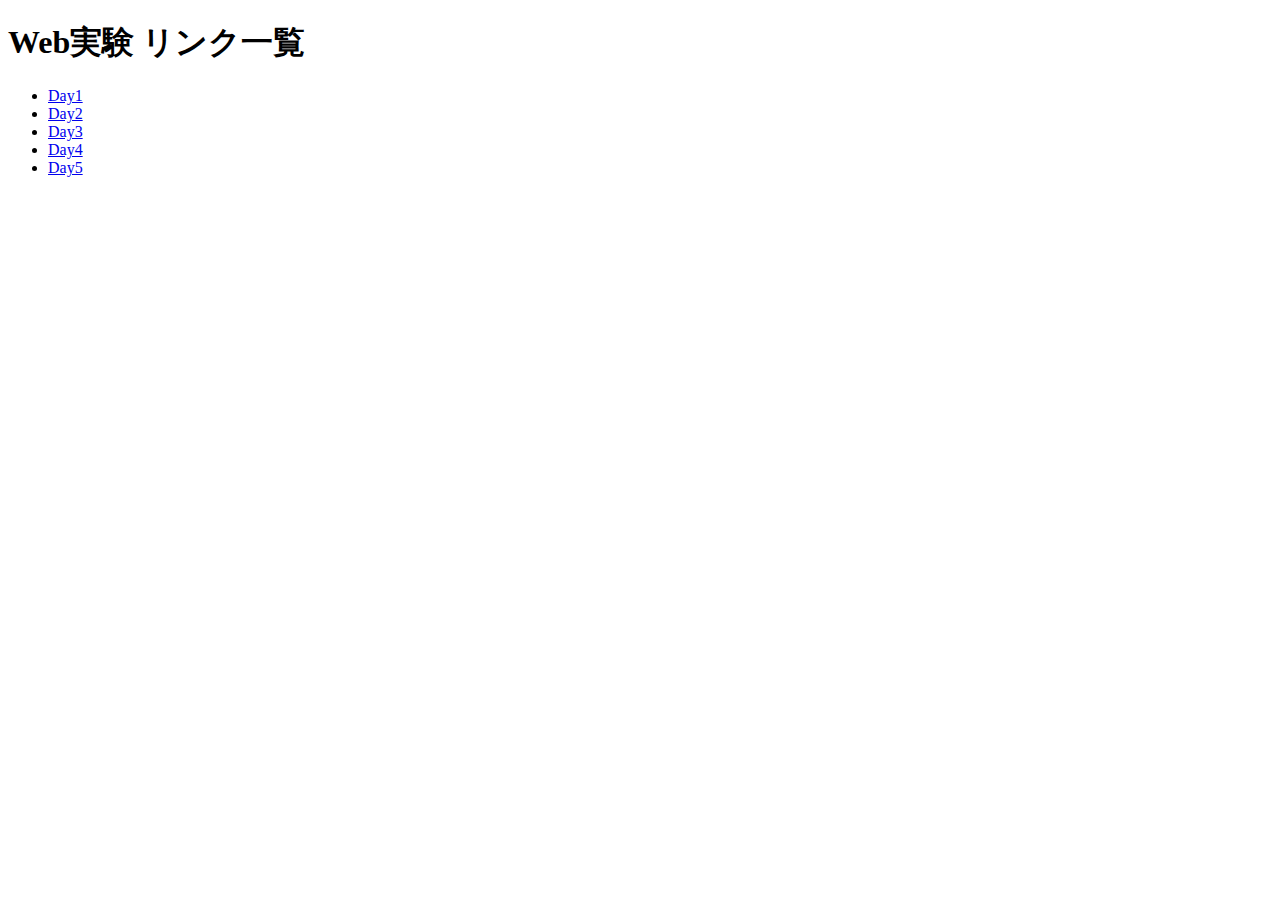
<file: index.html>
<!DOCTYPE html>
<html>

<head>
    <meta charset="UTF-8">
    <title>Web実験</title>
</head>

<body>
    <h1>Web実験 リンク一覧</h1>
    <ul>
        <li><a href="Day1.html">Day1</a></li>
        <li><a href="Day2.html">Day2</a></li>
        <li><a href="Day3.html">Day3</a></li>
        <li><a href="Day4.html">Day4</a></li>
        <li><a href="Day5.html">Day5</a></li>
    </ul>
</body>

</html>
</file>
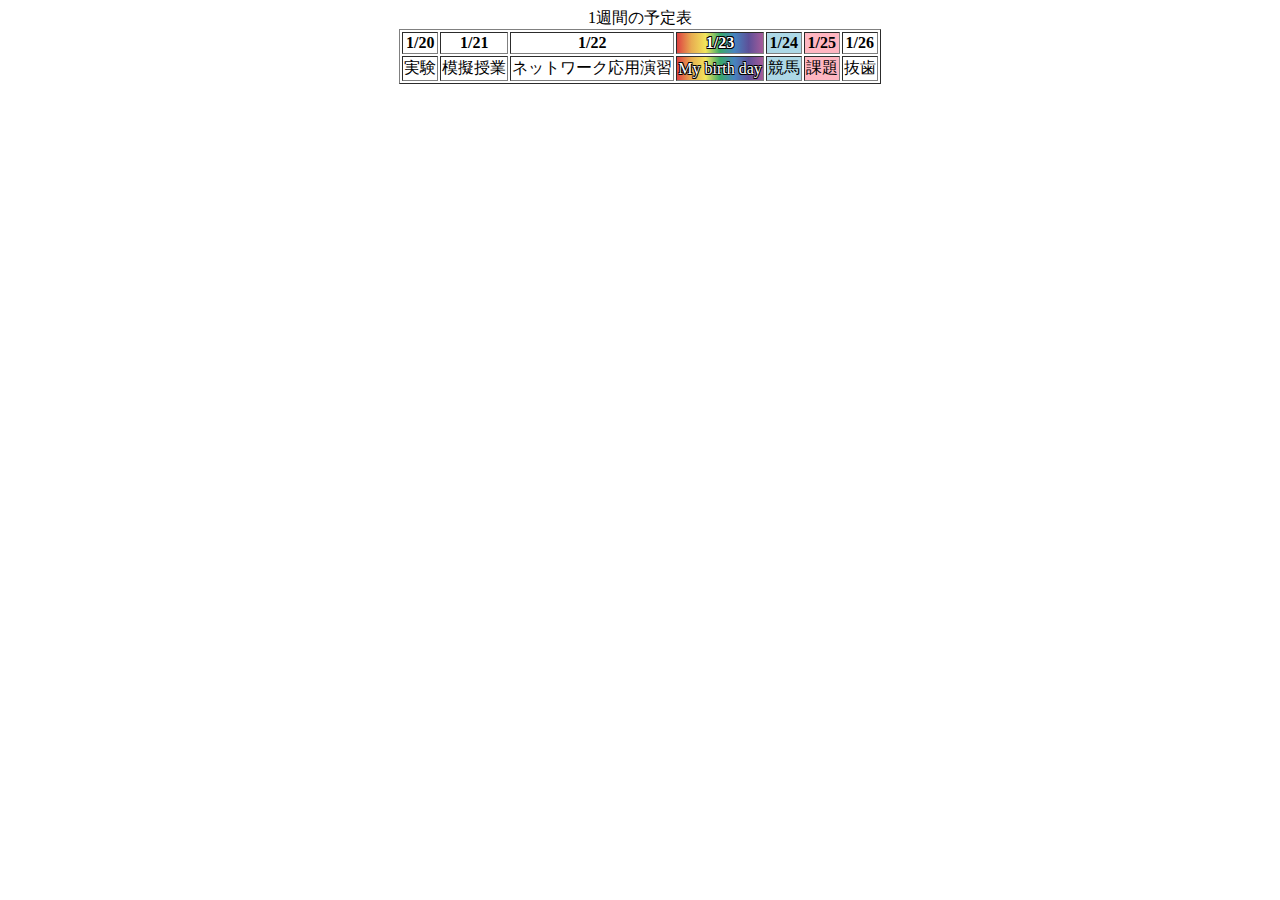
<file: Day1.html>
<!DOCTYPE html>
<html>

<head>
    <meta charset="utf-8">
    <title>Day1 実験第2テストページ</title>
    <link rel="stylesheet" type="text/css" href="./week.css">
</head>

<body>
    <center>
        <table border="1">
            <caption>1週間の予定表</caption>
            <tr align="center" class="head">
                <th>1/20</th>
                <th>1/21</th>
                <th>1/22</th>
                <th class="BirthDay">1/23</th>
                <th class="Sat">1/24</th>
                <th class="Sun">1/25</th>
                <th>1/26</th>
            </tr>
            <tr align="center">
                <td>実験</td>
                <td>模擬授業</td>
                <td>ネットワーク応用演習</td>
                <td class="BirthDay">My birth day</td>
                <td class="Sat">競馬</td>
                <td class="Sun">課題</td>
                <td>抜歯</td>
            </tr>
        </table>
    </center>

</body>

</html>
</file>
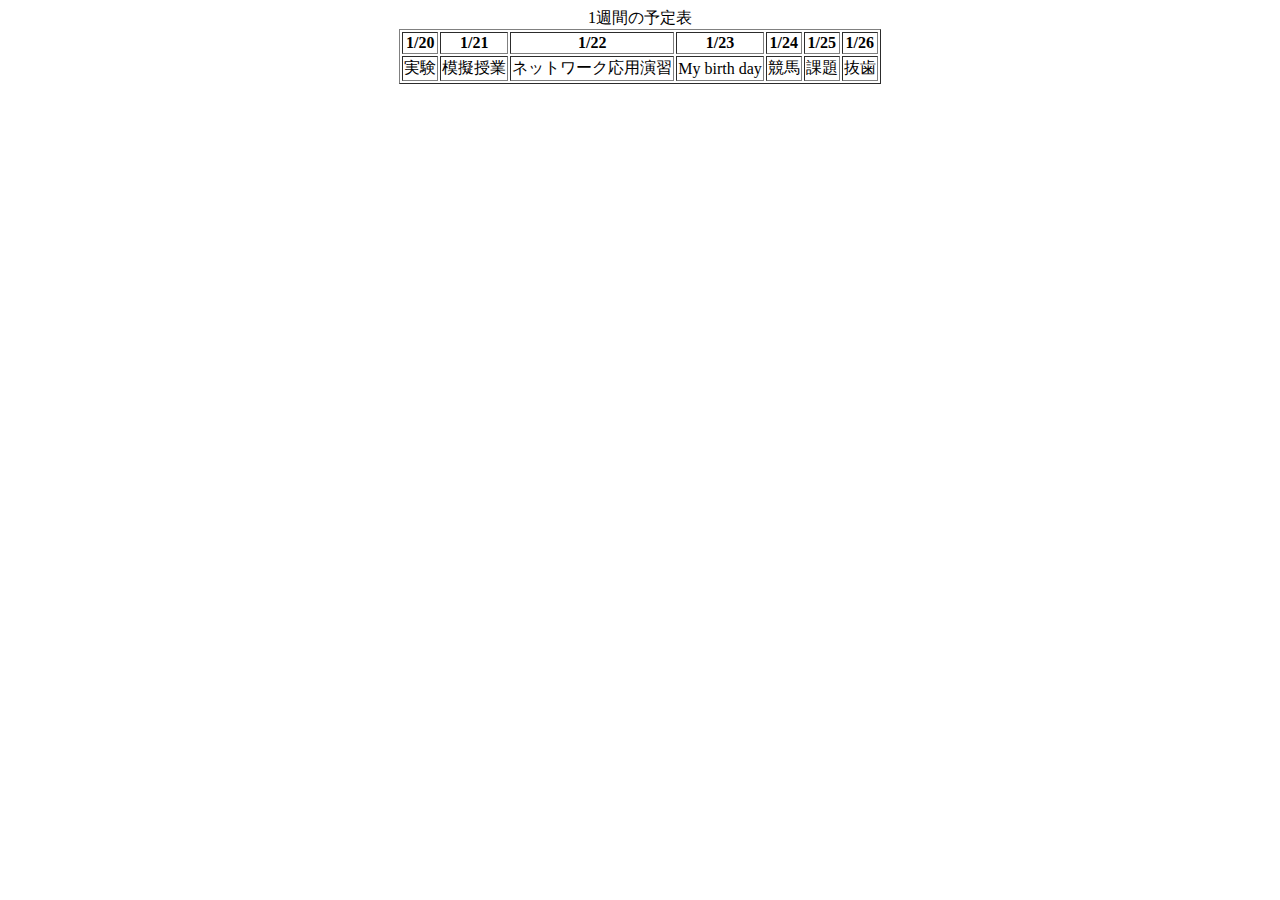
<file: Day1_0.html>
<!DOCTYPE html>
<html>

<head>
    <meta charset="utf-8">
    <title>Day1 実験第2テストページ</title>
    <!-- <link rel="stylesheet" type="text/css" href="./week.css"> -->
</head>

<body>
    <center>
        <table border="1">
            <caption>1週間の予定表</caption>
            <tr align="center" class="head">
                <th>1/20</th>
                <th>1/21</th>
                <th>1/22</th>
                <th class="BirthDay">1/23</th>
                <th class="Sat">1/24</th>
                <th class="Sun">1/25</th>
                <th>1/26</th>
            </tr>
            <tr align="center">
                <td>実験</td>
                <td>模擬授業</td>
                <td>ネットワーク応用演習</td>
                <td class="BirthDay">My birth day</td>
                <td class="Sat">競馬</td>
                <td class="Sun">課題</td>
                <td>抜歯</td>
            </tr>
        </table>
    </center>

</body>

</html>
</file>
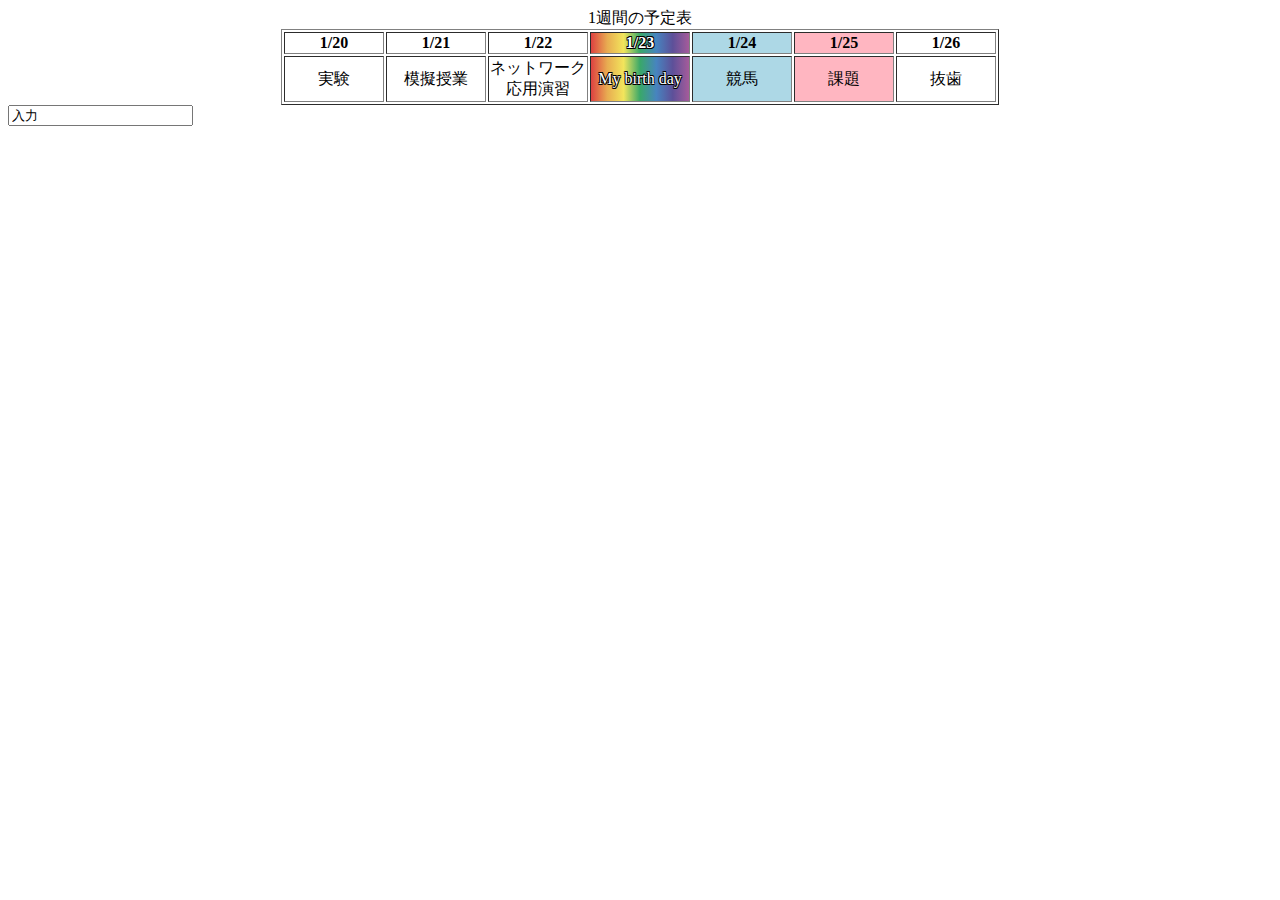
<file: Day2.html>
<!DOCTYPE html>
<html>

<head>
    <meta charset="utf-8">
    <title>Day2 実験第2テストページ</title>
    <script type="text/javascript">
        <!--
              function btn_onclick(td) {
                const divtag = document.createElement("div");
                const input = document.getElementById("inputtext");
                const text = document.createTextNode(input.value);
                divtag.appendChild(text);
                td.appendChild(divtag);
              }
        -->
    </script>
    <link rel="stylesheet" type="text/css" href="./week.css">
</head>

<body>
    <center>
        <table border="1">
            <caption>1週間の予定表</caption>
            <colgroup>
                <col col span="7" style="width:100px;">
            </colgroup>
            <tr align="center" class="head">
                <th>1/20</th>
                <th>1/21</th>
                <th>1/22</th>
                <th class="BirthDay">1/23</th>
                <th class="Sat">1/24</th>
                <th class="Sun">1/25</th>
                <th>1/26</th>
            </tr>
            <tr align="center">
                <td onclick="btn_onclick(this)">実験</td>
                <td onclick="btn_onclick(this)">模擬授業</td>
                <td onclick="btn_onclick(this)">ネットワーク応用演習</td>
                <td class="BirthDay" onclick="btn_onclick(this)">My birth day</td>
                <td class="Sat" onclick="btn_onclick(this)">競馬</td>
                <td class="Sun" onclick="btn_onclick(this)">課題</td>
                <td onclick="btn_onclick(this)">抜歯</td>
            </tr>
        </table>
    </center>

    <input type="text" value="入力" id="inputtext" />

</body>

</html>
</file>
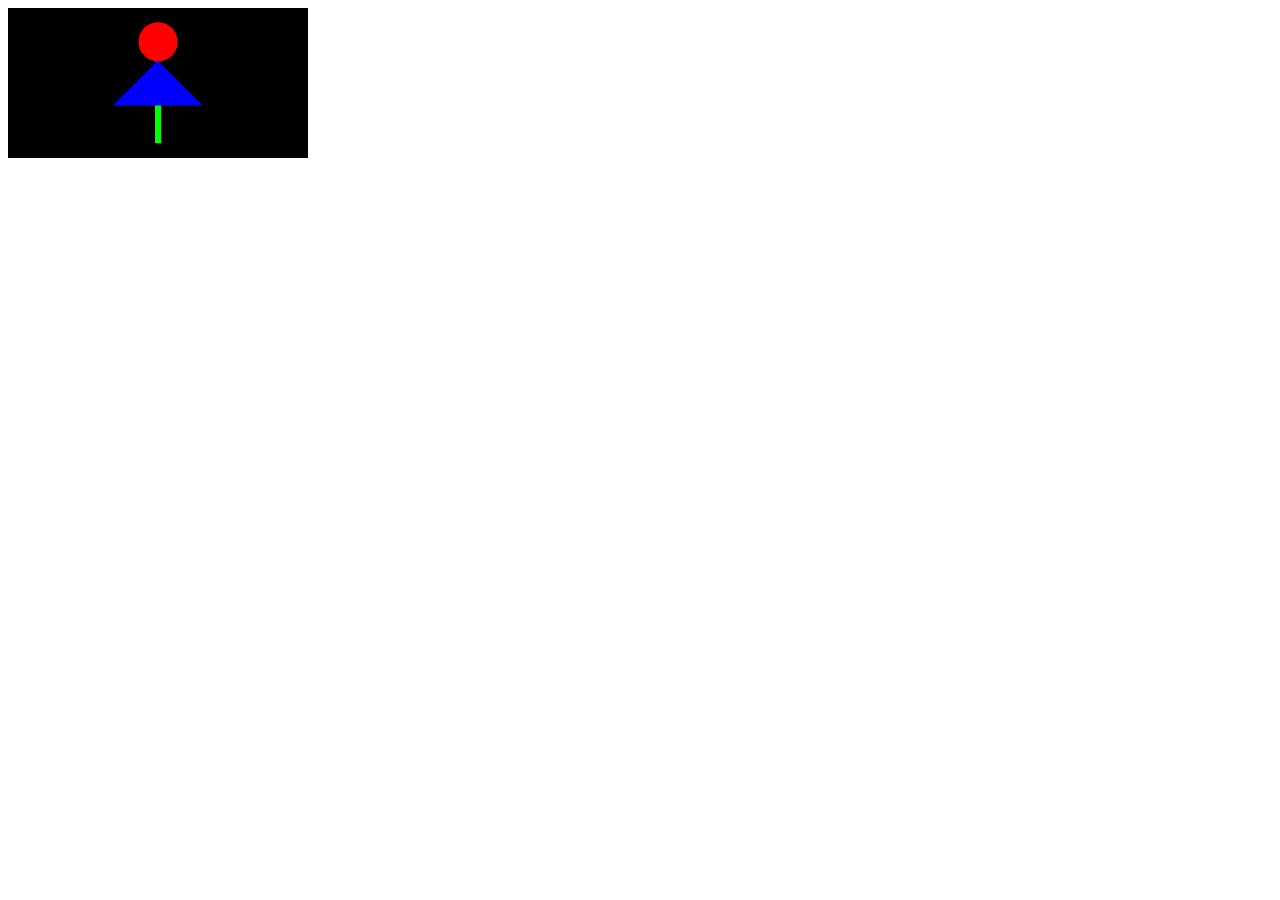
<file: Day3.html>
<!DOCTYPE html>
<html>

<head>
    <meta charset="utf-8">
    <title>Day3 WebGL入門</title>
    <script src="./Day3.js"></script>

    <script id="vertexShader" type="x-shader/x-vertex">
      attribute vec3 position;
      void main(void){
        gl_Position = vec4(position, 1.0);
      }
    </script>
    <script id="fragmentShader" type="x-shader/x-fragment">
      precision mediump float;
      uniform vec4 uGlobalColor;
      void main(void){
        gl_FragColor = uGlobalColor;
      }
    </script>
</head>

<body>
    <canvas id="canvas"></canvas>
</body>

</html>
</file>
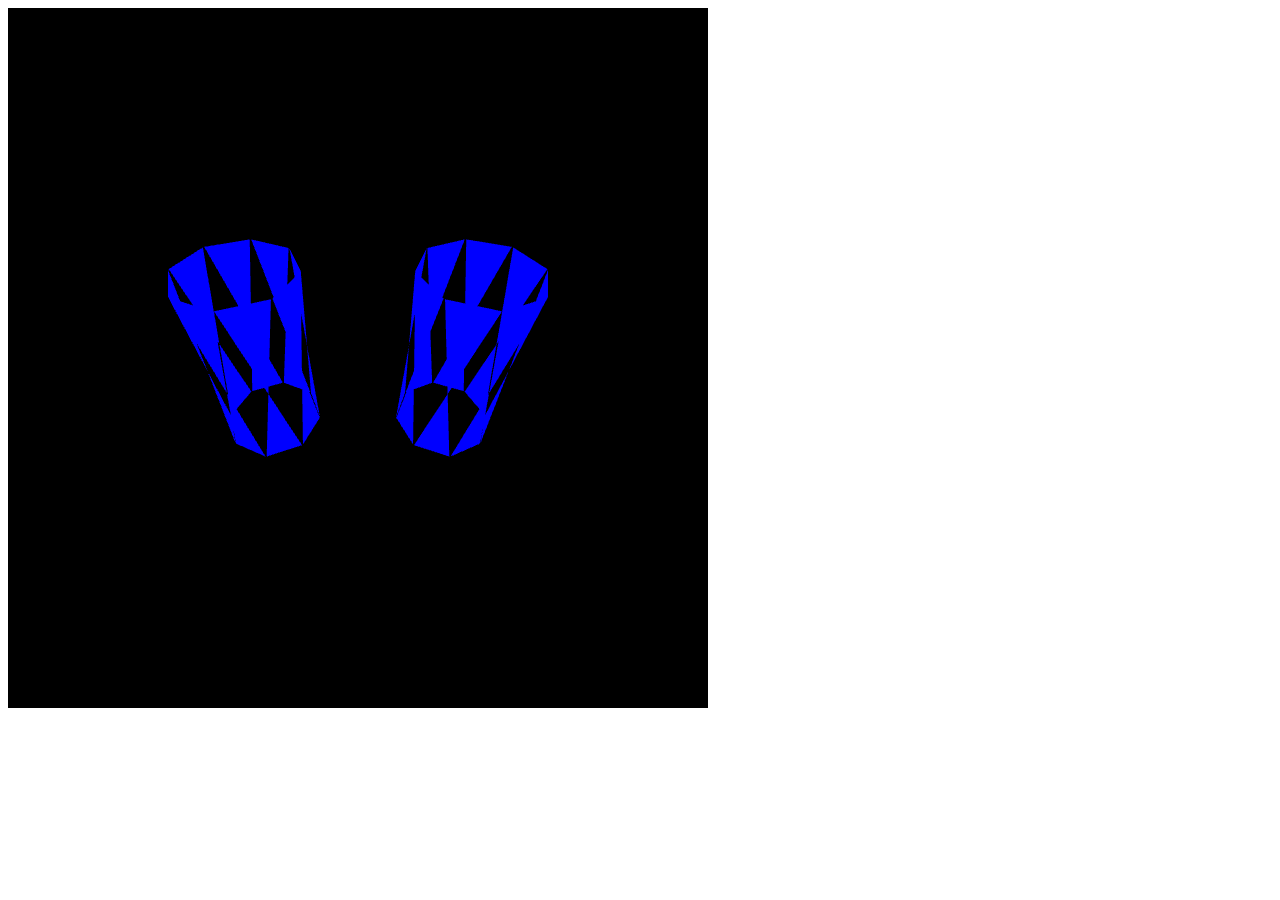
<file: Day5.html>
<!DOCTYPE html>
<html>

<head>
    <meta charset="utf-8">
    <title>Day5 WebGL入門</title>
    <script type="text/javascript" src="./gl-matrix.js"></script>
    <script src="./Day5.js"></script>

    <script id="vertexShader" type="x-shader/x-vertex">
        attribute vec3 position;
        uniform mat4 uMVMatrix;
        uniform mat4 uPrMatrix;

        void main(void){
            gl_Position = uPrMatrix * uMVMatrix * vec4(position, 1.0);
        }
    </script>
    <script id="fragmentShader" type="x-shader/x-fragment">
        precision mediump float;
        
        void main(void){
            gl_FragColor = vec4(0.0, 0.0, 1.0, 1.0);
        }
    </script>
</head>

<body>
    <canvas id="canvas" width="256" height="256"></canvas>
</body>

</html>
</file>
<file: week.css>
.BirthDay {
    background: linear-gradient(to right, #de4141, #e8ac51, #f2e55c, #39a869, #4784bf, #5d5099, #a55b9a);
    /*虹色*/
    color: white;
    text-shadow: -0.7px -0.7px 0 black, 0px -0.7px 0 black, 0.7px -0.7px 0 black, -0.7px 0px 0 black, 0.7px 0px 0 black, -0.7px 0.7px 0 black, 0px 0.7px 0 black, 0.7px 0.7px 0 black;
}

.Sat {
    background: lightblue;
}

.Sun {
    background: lightpink;
}
</file>
